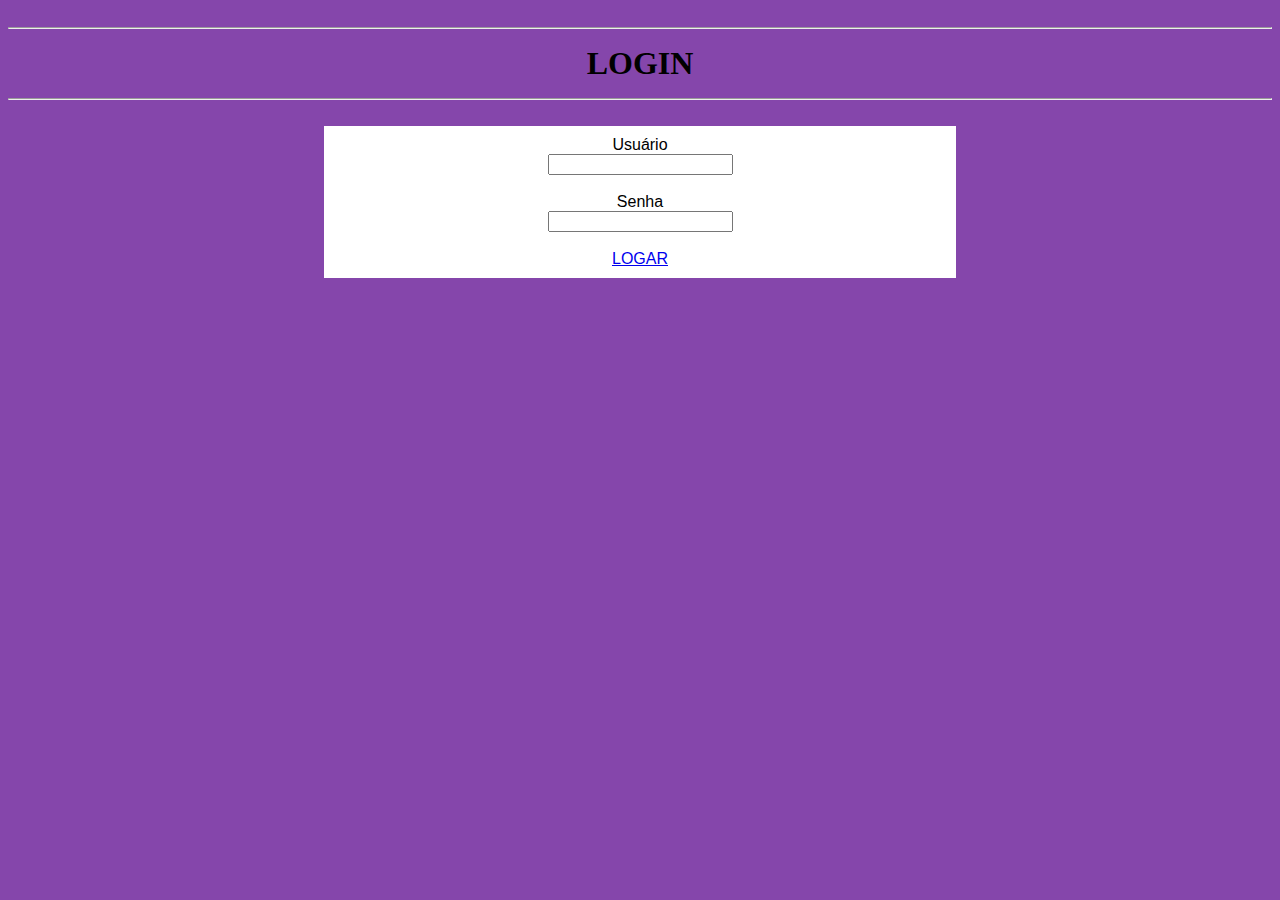
<file: index.html>
<!DOCTYPE html>
<html lang="pt-br">

<head>
    <meta charset="UTF-8">
    <meta name="viewport" content="width=device-width, initial-scale=1.0">
    <title>Home</title>
    <link rel="stylesheet" href="index.css">
</head>

<body>
    <center>
        <h2>
            <hr>LOGIN
            <hr>
        </h2>
    </center>
    <form action="login.php" method="post">
        <label>Usuário</label>
        <br>
        <input type="text" name="usuario" required>
        <br><br>
        <label>Senha</label>
        <br>
        <input type="password" name="senha" required>
        <br><br>
        <a  href="inicio.html">LOGAR</a>
    </form>
</body>

</html>
</file>
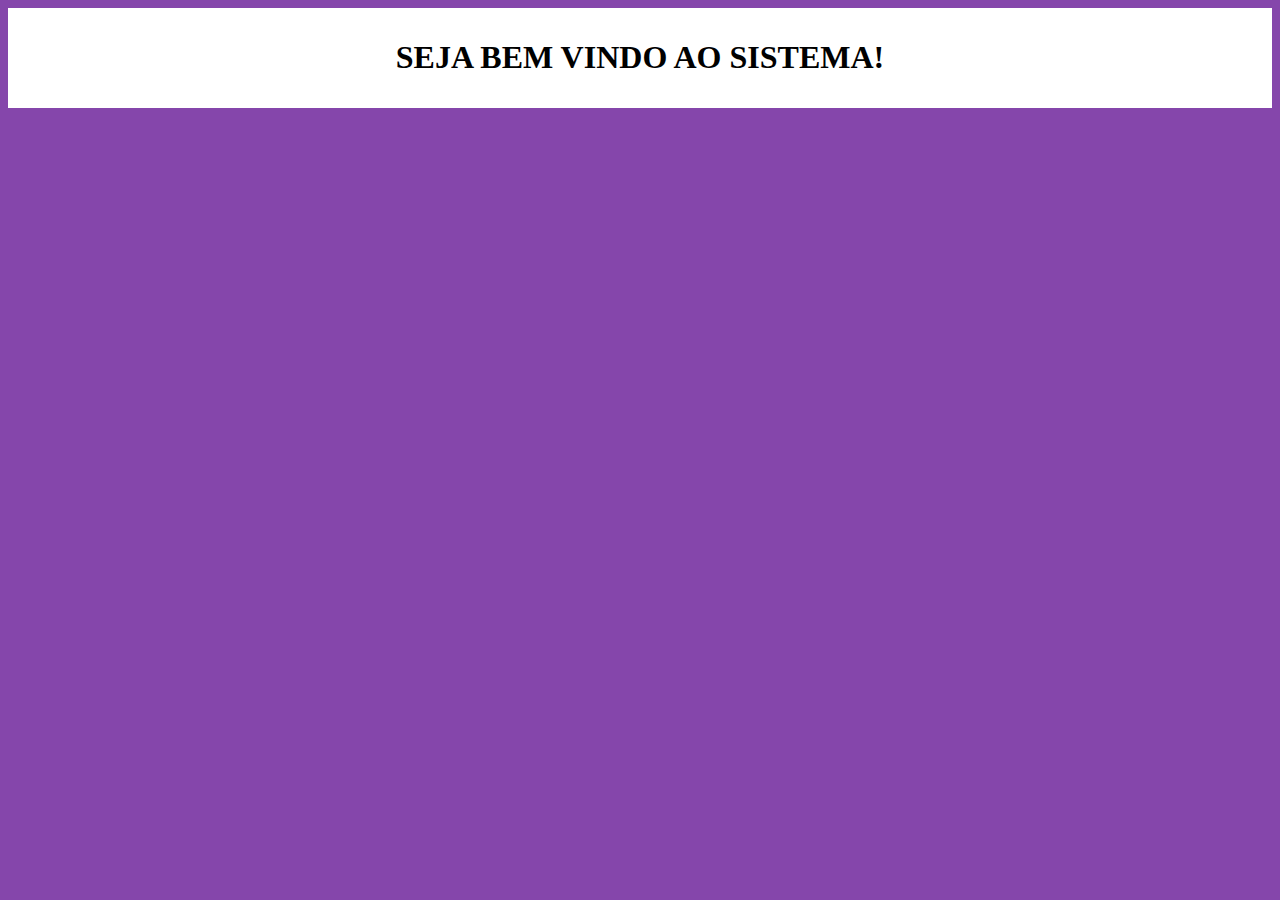
<file: inicio.html>
<!DOCTYPE html>
<html lang="pt-br">
<head>
    <meta charset="UTF-8">
    <meta name="viewport" content="width=device-width, initial-scale=1.0">
    <title>Home</title>
    <link rel="stylesheet" href="inicio.css">
</head>
<body>
    <form>
    <h1>SEJA BEM VINDO AO SISTEMA!</h1>
</form>
</body>
</html>
</file>
<file: index.css>
body {
    background-color: rgb(133, 70, 171);
}

form {
    color: rgb(0, 0, 0);
    text-align: center;
    background-color: rgb(255, 255, 255);
    background: 125, 158, 156;
    padding: 10px 0;
    width: 50%;
    margin-left: 25%;
    font-family: Verdana, Geneva, Tahoma, sans-serif;
}

h2 {
    color: rgb(0, 0, 0);
    font-family: Cambria;
    font-size: xx-large;
    font-style: inherit;
    text-align: center;
}
</file>
<file: inicio.css>
body {
    background-color: rgb(133, 70, 171);
}

form {
    color: rgb(0, 0, 0);
    text-align: center;
    background-color: rgb(255, 255, 255);
    background: 125, 158, 156;
    padding: 10px 0;
    position: relative;
    bottom: 0;
    width: 100%;
    font-family: Verdana, Geneva, Tahoma, sans-serif;
}

h1 {
    color: rgb(0, 0, 0);
    font-family: Cambria;
    font-size: xx-large;
    font-style: inherit;
    text-align: center;
}
</file>
